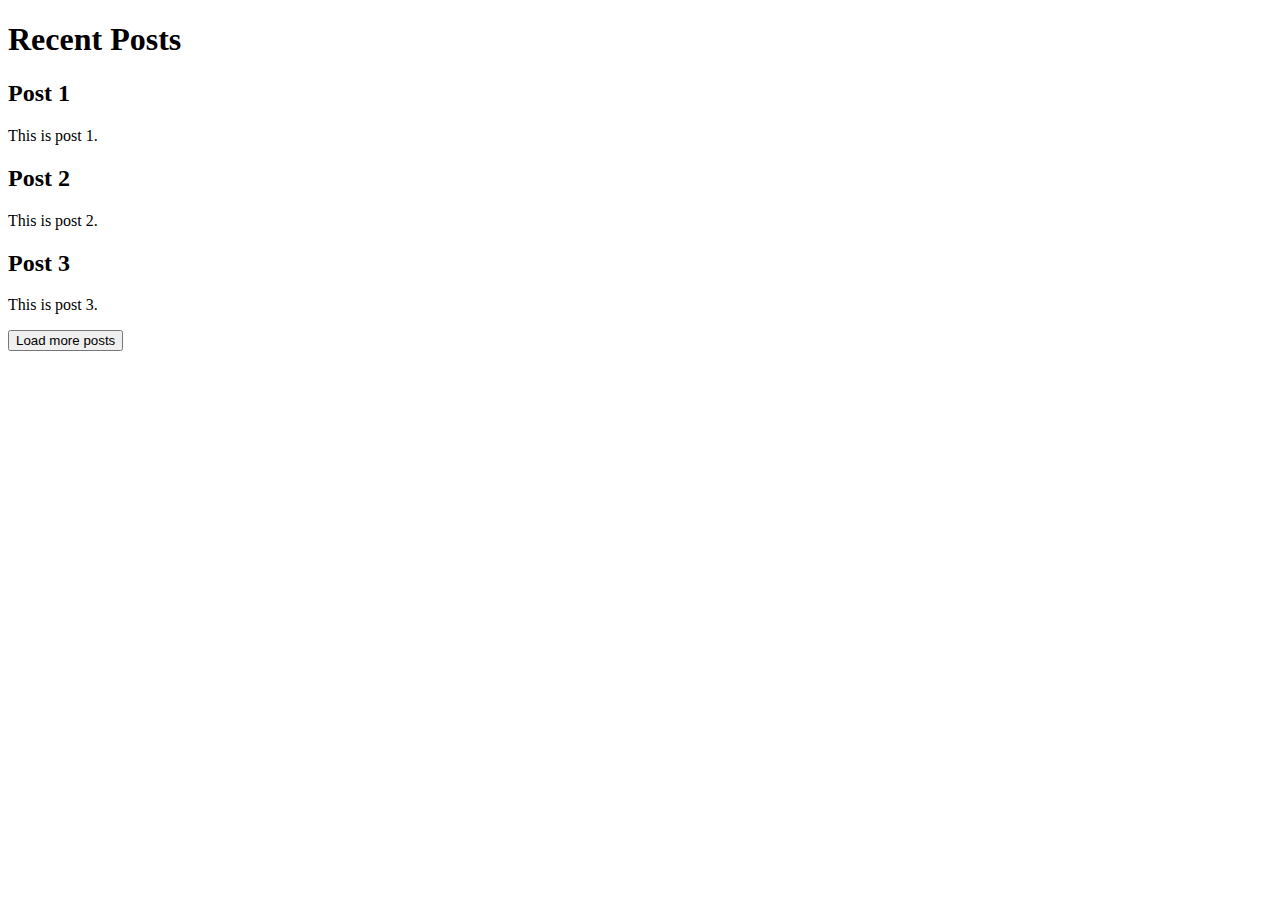
<file: tweetr/Ajax/ajax-example.html>
<!DOCTYPE html>
<html>
<head>
  <title>Ajax Example</title>
  <script src="https://code.jquery.com/jquery-2.1.4.min.js"></script>
  <script>
    $(function(){
      var $button = $('#load-more-posts');
      $button.on('click',function(){
        console.log('Button clicked, performing ajax call..!');
        $.ajax({
          url: 'more-posts.html',
          method: 'GET',
          success: function(morePostHtml){
            console.log('Sucess: ', morePostHtml);
            $button.replaceWith(morePostHtml);
          }
        });
      });
    });
  </script>
</head>
<body
  <section>
    <h1>Recent Posts</h1>
    <article>
      <h2>Post 1</h2>
      <p>This is post 1.</p>
    </article>

    <article>
      <h2>Post 2</h2>
      <p>This is post 2.</p>
    </article>

    <article>
      <h2>Post 3</h2>
      <p>This is post 3.</p>
    </article>
    <button id="load-more-posts">Load more posts</button>
  </section>
</body>
</html>
</file>
